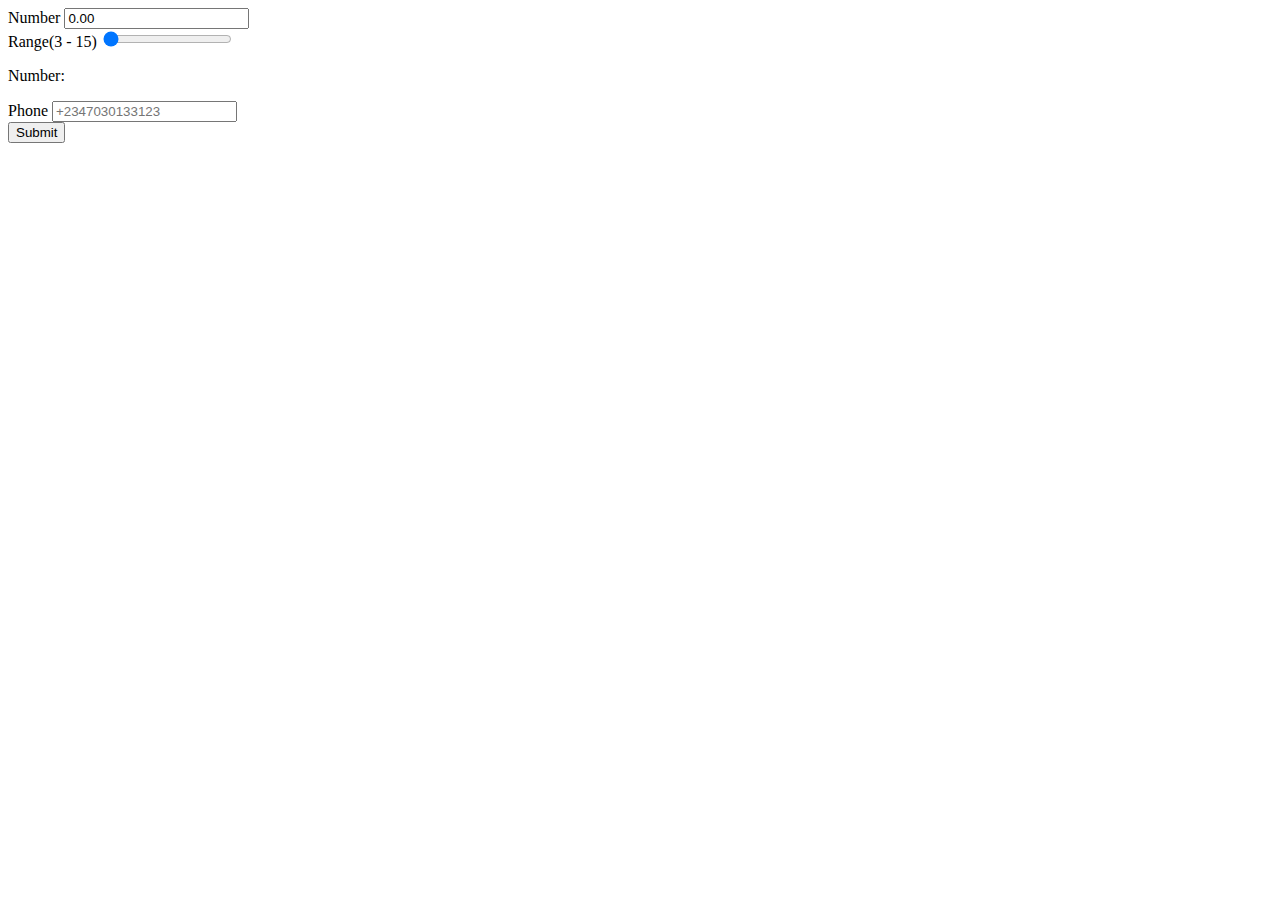
<file: question 1/index.html>
<!DOCTYPE html>
<html lang="en">
<head>
    <meta charset="UTF-8">
    <title>Fliplet</title>
    <link rel="stylesheet" href="https://cdn.jsdelivr.net/npm/bootstrap@4.6.0/dist/css/bootstrap.min.css"
          integrity="sha384-B0vP5xmATw1+K9KRQjQERJvTumQW0nPEzvF6L/Z6nronJ3oUOFUFpCjEUQouq2+l" crossorigin="anonymous">

</head>
<body>
<div class="container">
    <div class="row m-5">
        <div class="col-md-6 offset-3">
            <form>
                <div class="form-group">
                    <label>Number</label>
                    <input type="Number" class="form-control" placeholder="0.00" value="0.00" step="0.00">
                </div>
                <div class="form-group">
                    <label>Range(3 - 15)</label>
                    <input id="range_id" type="range" min="3" max="15" step="1" value="3" class="form-control-range">
                    <p>Number: <span id="range_value"></span></p>
                </div>
                <div class="form-group">
                    <label>Phone</label>
                    <input type="tel" placeholder="+2347030133123" class="form-control" id="phone" pattern="^\d{4}-\d{3}-\d{4}$">
                </div>

                <button type=" submit" class="btn btn-primary">Submit</button>
            </form>
        </div>
    </div>

</div>
</body>
<script>
    let sliderTerm = document.getElementById("range_id");
    let outputTerm = document.getElementById("range_value");
    sliderTerm.oninput = function () {
        outputTerm.innerHTML = this.value;
    }
</script>
</html>
</file>
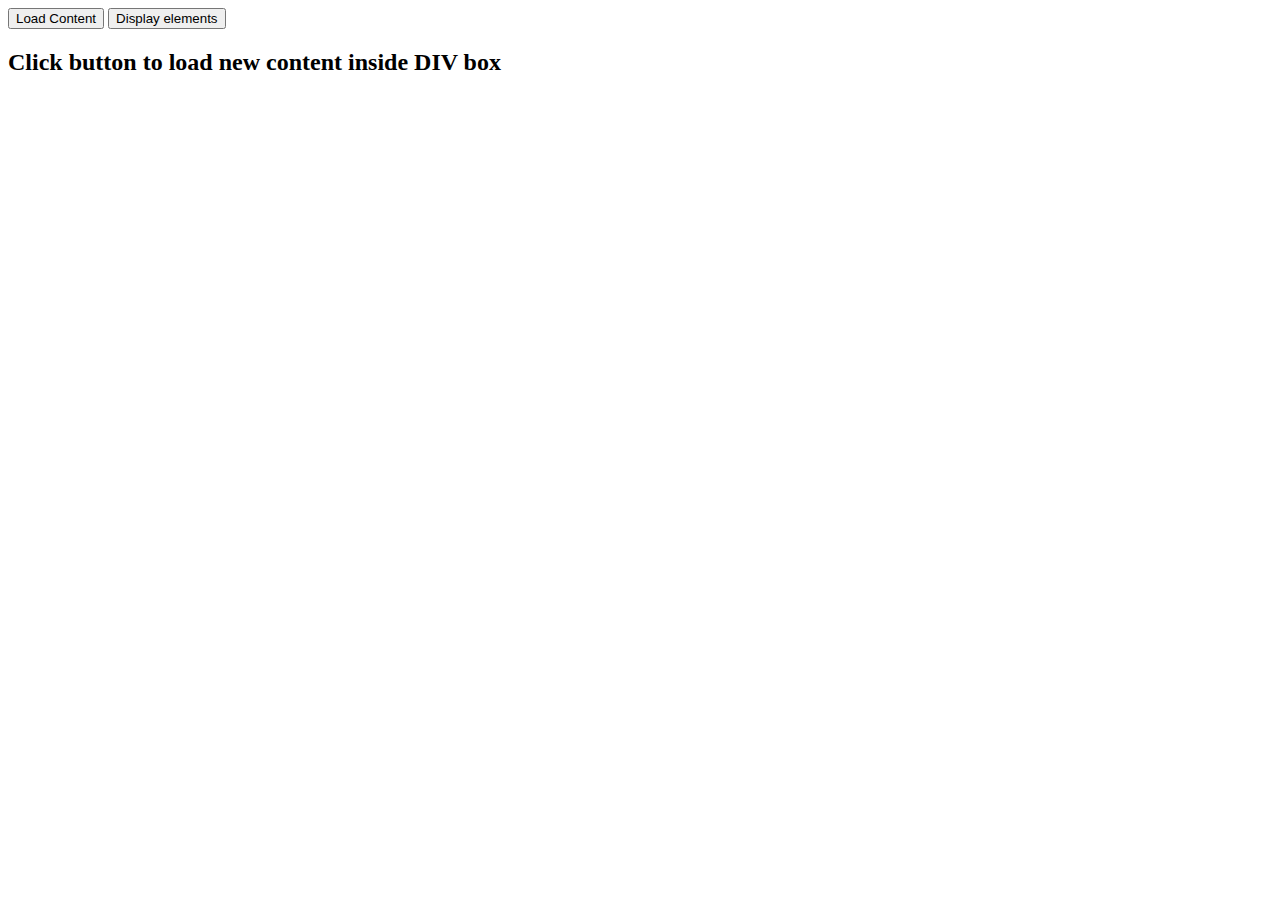
<file: question 4/index.html>
<!DOCTYPE html>
<html lang="en">
<head>
    <meta charset="utf-8">
    <title>jQuery Count elements</title>
    <script src="https://code.jquery.com/jquery-3.5.1.min.js"></script>
    <script>
        $(document).ready(function () {
            $(".button1").click(function () {
                $("#box").load("https://developers.fliplet.com", function (responseTxt, statusTxt, jqXHR) {
                    if (statusTxt == "success") {
                        alert("New content loaded successfully!");
                    }
                    if (statusTxt == "error") {
                        alert("Error: " + jqXHR.status + " " + jqXHR.statusText);
                    }
                });
            });
            $(".button2").click(function () {
                alert("Number of LI elements " + $("li").length);
                alert("Number of OL elements " + $("ol").length);
            });
        });

    </script>
</head>
<body>
<button class="button1" type="button">Load Content</button>
<button class="button2" type="button">Display elements</button>
<div id="box">

    <h2>Click button to load new content inside DIV box</h2>
</div>

</body>
</html>
</file>
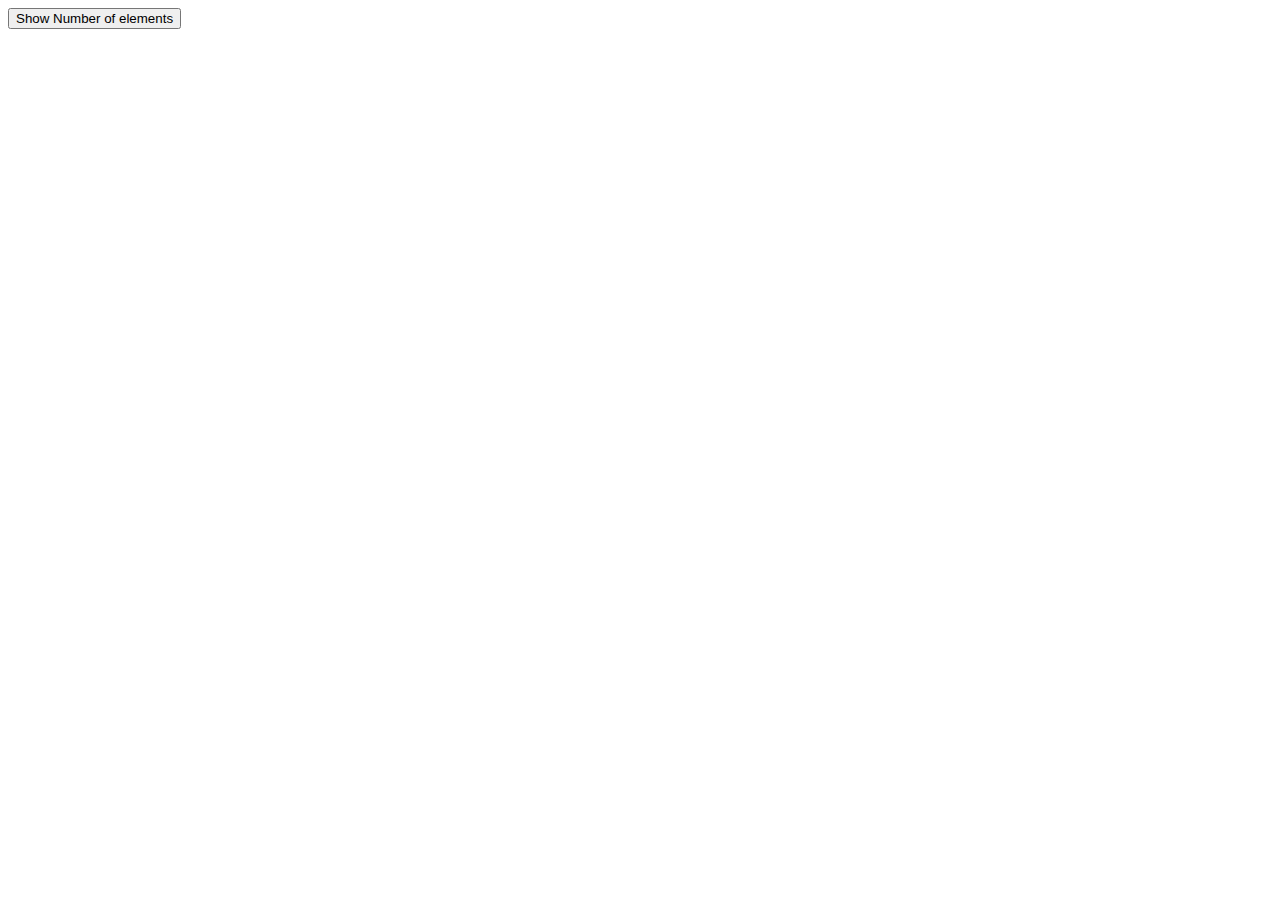
<file: question 4/main.html>
<!DOCTYPE html>
<html lang="en">
<head>
    <link rel="stylesheet" href="https://cdn.jsdelivr.net/npm/bootstrap@4.6.0/dist/css/bootstrap.min.css"
          integrity="sha384-B0vP5xmATw1+K9KRQjQERJvTumQW0nPEzvF6L/Z6nronJ3oUOFUFpCjEUQouq2+l" crossorigin="anonymous">
    <script src="https://cdnjs.cloudflare.com/ajax/libs/jquery/3.3.1/jquery.min.js"></script>
    <meta charset="UTF-8">
    <title>jQuery Count elements</title>
</head>
<body class="body">
<div class="container">
    <div class="row m-5">
        <div class="col-md-6 offset-4">
            <button class="button1 btn btn-primary" type="button">Show Number of elements</button>

            <h5 id="box">

            </h5>
            <div id="bx" class="d-none">

            </div>
        </div>
    </div>
</div>
</body>

<script>
    $(document).ready(function () {
        $(".button1").click(function () {
            $("#bx").load("https://developers.fliplet.com", function (responseTxt, statusTxt, jqXHR) {
                if (statusTxt == "success") {
                    document.getElementById('box').innerHTML = "Number of LI elements: " + $("li").length + '<br>' + "Number of OL elements: " + $("ol").length;
                }
                if (statusTxt == "error") {
                    alert("Error: " + jqXHR.status + " " + jqXHR.statusText);
                }
            });
        });

    });

</script>
</html>
</file>
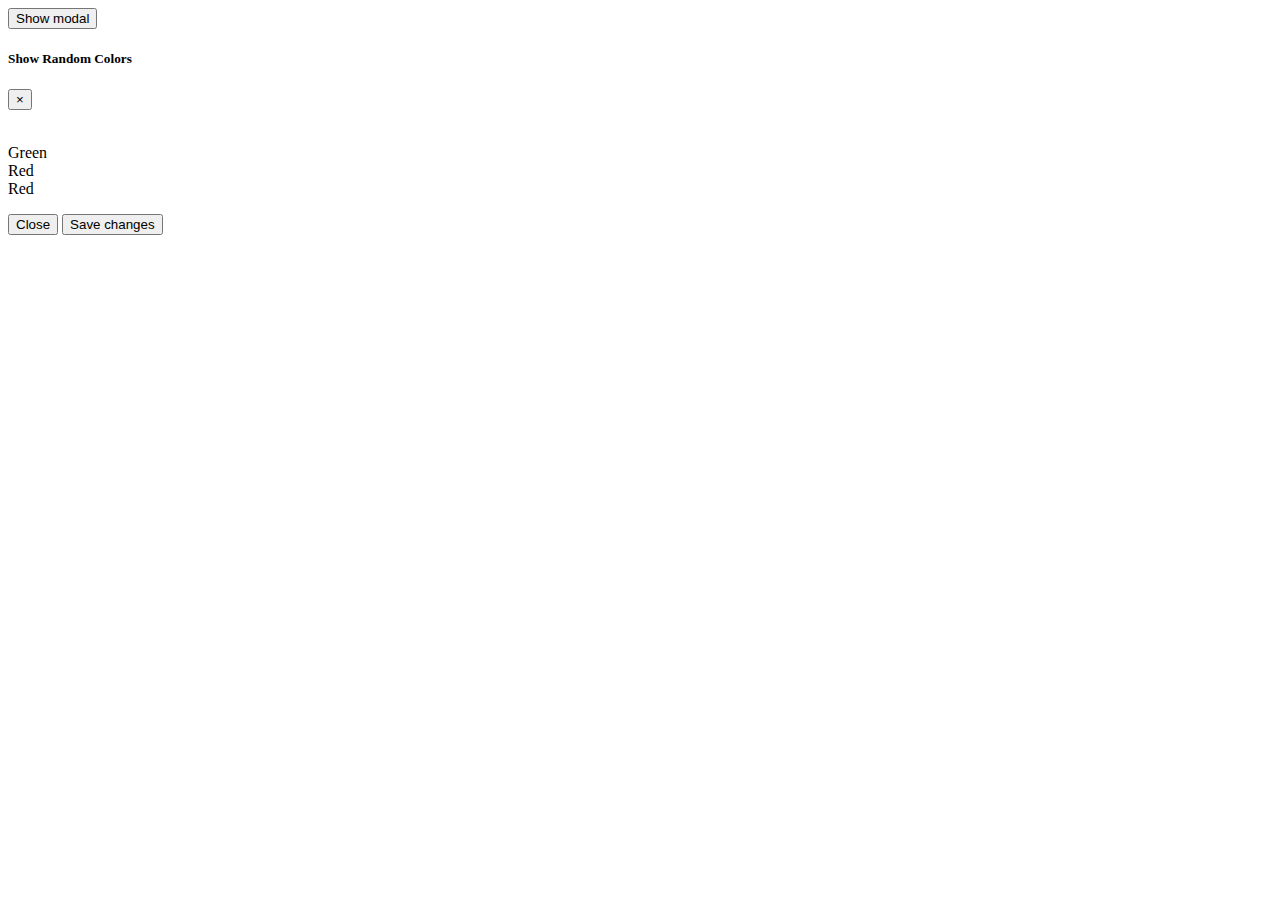
<file: question 7/main.html>
<!DOCTYPE html>
<html lang="en">
<head>
    <link rel="stylesheet" href="https://cdn.jsdelivr.net/npm/bootstrap@4.6.0/dist/css/bootstrap.min.css"
          integrity="sha384-B0vP5xmATw1+K9KRQjQERJvTumQW0nPEzvF6L/Z6nronJ3oUOFUFpCjEUQouq2+l" crossorigin="anonymous">
    <script src="https://cdnjs.cloudflare.com/ajax/libs/jquery/3.3.1/jquery.min.js"></script>
    <script src=
                    "https://cdnjs.cloudflare.com/ajax/libs/popper.js/1.14.7/umd/popper.min.js">
    </script>
    <script src=
                    "https://stackpath.bootstrapcdn.com/bootstrap/4.3.1/js/bootstrap.min.js">
    </script>
    <meta charset="UTF-8">
    <title>Function that receives a JSON object</title>
</head>
<body>
<div class="container">
    <div class="row p-6 m-5">
        <div class="col-md-6 offset-4">
             <button type="button" class="btn btn-primary " data-toggle="modal" data-target="#exampleModal">
        Show modal
    </button>

        </div>

    </div>

    <!-- Modal -->
    <div class="modal fade" id="exampleModal" tabindex="-1" aria-labelledby="exampleModalLabel" aria-hidden="true">
        <div class="modal-dialog">
            <div class="modal-content">
                <div class="modal-header">
                    <h5 class="modal-title" id="exampleModalLabel">Show Random Colors</h5>
                    <button type="button" class="close" data-dismiss="modal" aria-label="Close">
                        <span aria-hidden="true">&times;</span>
                    </button>
                </div>
                <div class="modal-body">
                    <p id="show_colors"></p>

                </div>
                <div class="modal-footer">
                    <button type="button" class="btn btn-secondary" data-dismiss="modal">Close</button>
                    <button type="button" class="btn btn-primary">Save changes</button>
                </div>
            </div>
        </div>
    </div>
</div>

</body>
<script type="text/javascript">
    $(document).ready(function () {
        let colordata = [{"color": "Blue",}, {"color": "Green",}, {"color": "Red",},];
        let new_data = JSON.stringify(colordata)
        const data = JSON.parse(new_data)
        let index;
        for (index = 0; index < data.length; ++index) {

            let randomIndex = Math.floor(Math.random() * 3);
            let color_name = data[randomIndex]['color'];


            document.getElementById("show_colors").innerHTML += '<br>' + color_name;

        }
    });


</script>
</html>
</file>
